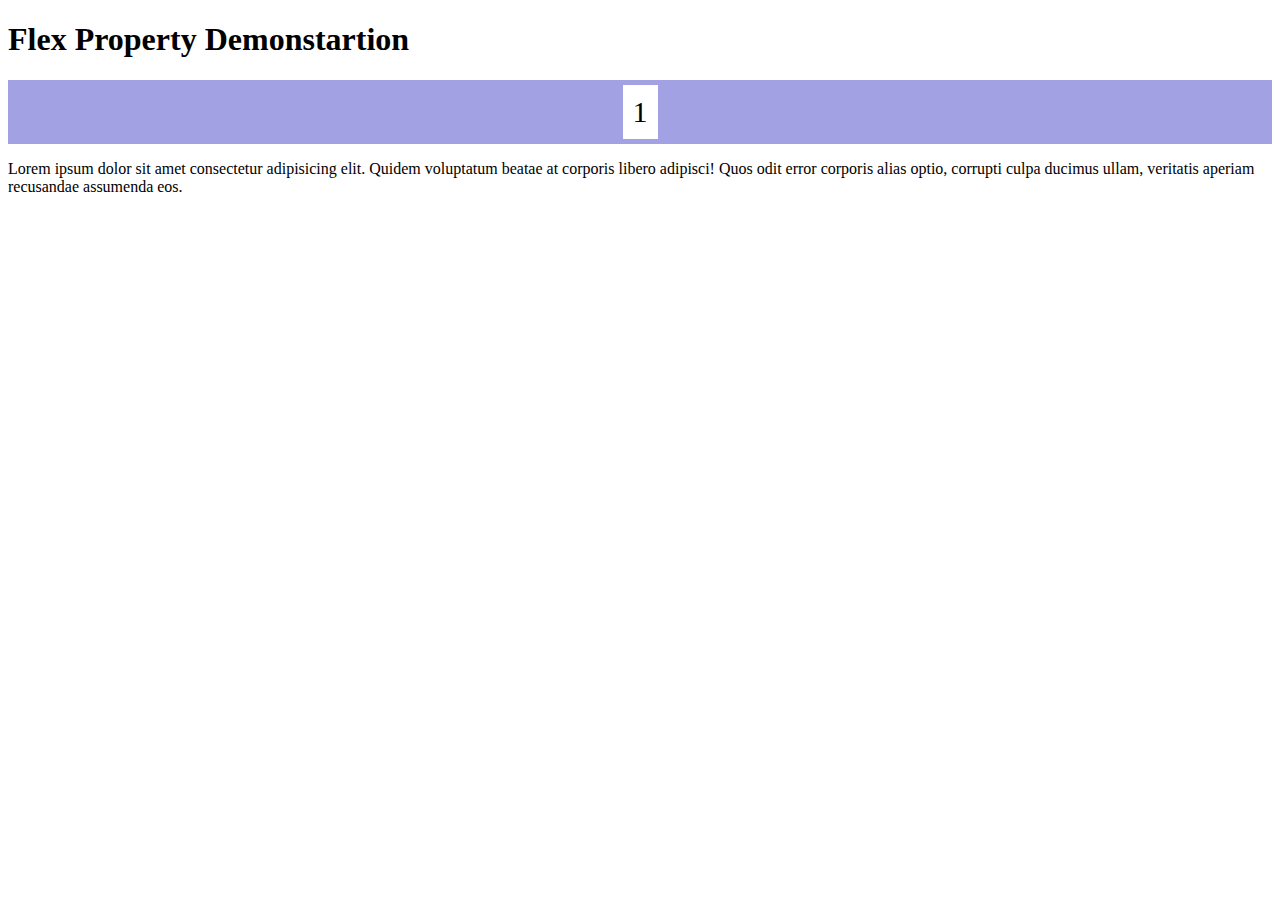
<file: HTML/temp.html>
<!DOCTYPE html>
<html lang="en">
<head>
 <meta charset="UTF-8">
 <meta http-equiv="X-UA-Compatible" content="IE=edge">
 <meta name="viewport" content="width=device-width, initial-scale=1.0">
 <title>Document</title>
 <style>
  *{
   box-sizing: border-box;
  }
  .flex-container{
   background-color: rgb(161, 161, 228);
   display: flex;
   justify-content: center;
   align-items: center;
   flex-wrap: wrap;
  }
  .flex-container > div{
   padding: 10px;
   margin: 5px;
   font-size: 30px;
   background-color: white;
  }
 </style>
</head>
<body>
 <h1>Flex Property Demonstartion</h1>
 <div class="flex-container">
  <div>1</div>
 </div>
 <p>Lorem ipsum dolor sit amet consectetur adipisicing elit. Quidem voluptatum beatae at corporis libero adipisci! Quos odit
 error corporis alias optio, corrupti culpa ducimus ullam, veritatis aperiam recusandae assumenda eos.</p>
</body>
</html>
</file>
